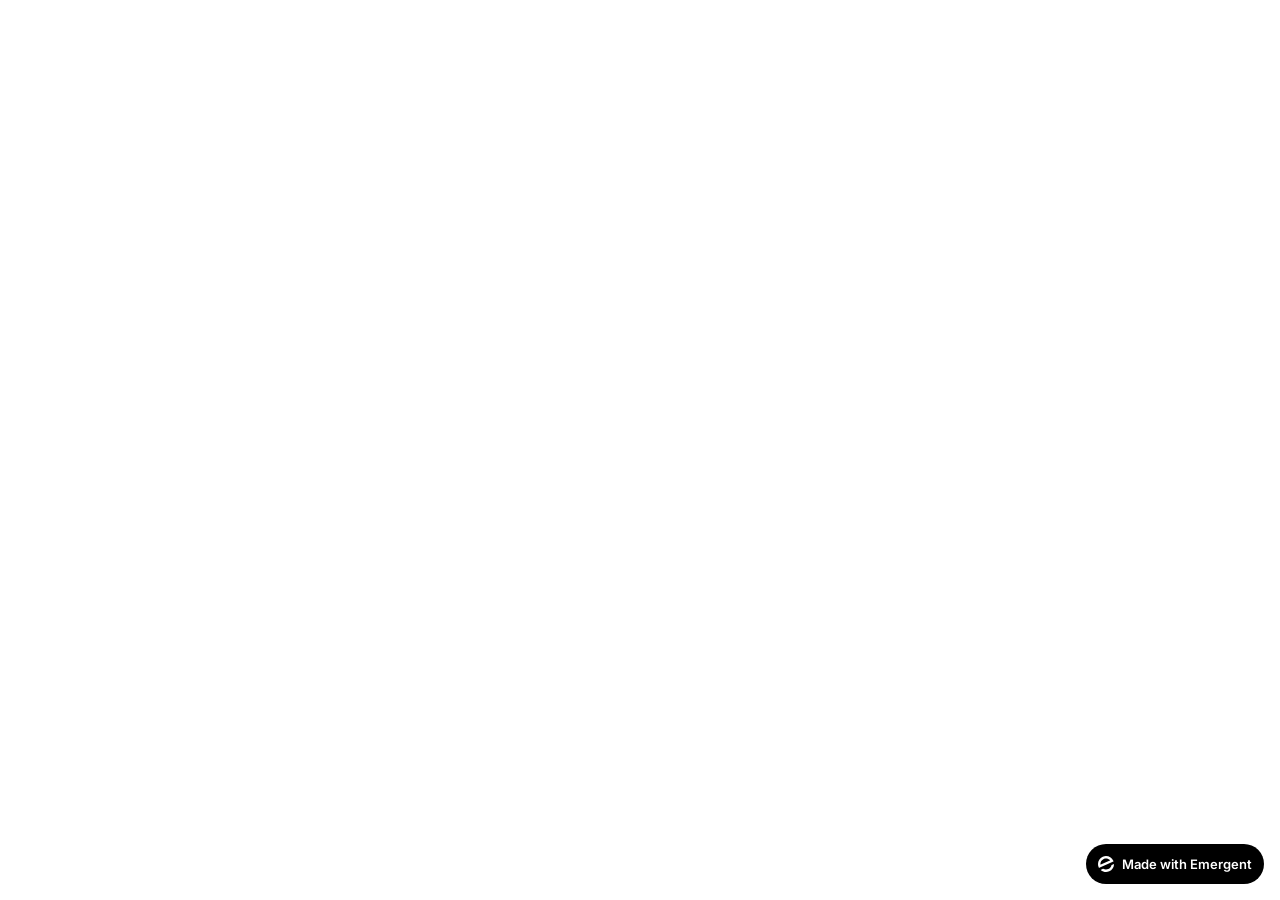
<file: frontend/public/index.html>
<!doctype html>
<html lang="en">
    <head>
        <meta charset="utf-8" />
        <meta name="viewport" content="width=device-width, initial-scale=1" />
        <meta name="theme-color" content="#1e293b" />

        <!-- ==================== SEO PRIMARY META ==================== -->
        <title>Electricista en Connecticut | Tech Masters Solutions – Reparaciones, Diseño Web y Soporte Técnico</title>
        <meta name="description" content="Electricista en Connecticut. Tech Masters Solutions ofrece reparaciones eléctricas, instalaciones, diseño web y soporte técnico con servicio el mismo día. Llama al 203-317-0884." />
        <meta name="keywords" content="electricista Connecticut, electricista en español Connecticut, reparaciones eléctricas CT, same day electrical service Connecticut, electricista cerca de mí, diseño web Connecticut, soporte técnico Connecticut, instalaciones eléctricas, electricista residencial, electricista comercial, Tech Masters Solutions" />
        <meta name="author" content="Tech Masters Solutions" />
        <meta name="robots" content="index, follow, max-snippet:-1, max-image-preview:large, max-video-preview:-1" />
        <meta name="googlebot" content="index, follow" />
        <meta name="language" content="Spanish" />
        <meta name="geo.region" content="US-CT" />
        <meta name="geo.placename" content="Connecticut" />
        <meta name="ICBM" content="41.6032, -73.0877" />
        <link rel="canonical" href="https://techmasterssolutions.com/" />

        <!-- ==================== OPEN GRAPH (Facebook, WhatsApp, LinkedIn) ==================== -->
        <meta property="og:type" content="website" />
        <meta property="og:site_name" content="Tech Masters Solutions" />
        <meta property="og:locale" content="es_US" />
        <meta property="og:url" content="https://techmasterssolutions.com/" />
        <meta property="og:title" content="Electricista en Connecticut | Tech Masters Solutions" />
        <meta property="og:description" content="Servicio eléctrico el mismo día, diseño web y soporte técnico profesional en Connecticut. Más de 100 clientes satisfechos. Llama al 203-317-0884." />
        <meta property="og:image" content="https://customer-assets.emergentagent.com/job_tech-ct/artifacts/kb39h20u_CBF7BE98-F684-4CEA-A7F1-FC756A304A54.png" />
        <meta property="og:image:width" content="1200" />
        <meta property="og:image:height" content="630" />
        <meta property="og:image:alt" content="Tech Masters Solutions - Electricista en Connecticut" />

        <!-- ==================== TWITTER CARDS ==================== -->
        <meta name="twitter:card" content="summary_large_image" />
        <meta name="twitter:title" content="Electricista en Connecticut | Tech Masters Solutions" />
        <meta name="twitter:description" content="Servicio eléctrico el mismo día, diseño web y soporte técnico profesional en Connecticut. ☎ 203-317-0884" />
        <meta name="twitter:image" content="https://customer-assets.emergentagent.com/job_tech-ct/artifacts/kb39h20u_CBF7BE98-F684-4CEA-A7F1-FC756A304A54.png" />

        <!-- ==================== FAVICON ==================== -->
        <link rel="icon" type="image/png" href="https://customer-assets.emergentagent.com/job_tech-ct/artifacts/vym73eja_6B480388-2114-489F-BA49-0495B1020E34.jpeg" />
        <link rel="apple-touch-icon" href="https://customer-assets.emergentagent.com/job_tech-ct/artifacts/vym73eja_6B480388-2114-489F-BA49-0495B1020E34.jpeg" />

        <!-- ==================== JSON-LD: LocalBusiness / Electrician ==================== -->
        <script type="application/ld+json">
        {
          "@context": "https://schema.org",
          "@type": "Electrician",
          "@id": "https://techmasterssolutions.com/#business",
          "name": "Tech Masters Solutions",
          "description": "Servicios profesionales de electricidad, diseño web y soporte técnico en Connecticut. Reparaciones, instalaciones y atención el mismo día.",
          "url": "https://techmasterssolutions.com/",
          "logo": "https://customer-assets.emergentagent.com/job_tech-ct/artifacts/vym73eja_6B480388-2114-489F-BA49-0495B1020E34.jpeg",
          "image": "https://customer-assets.emergentagent.com/job_tech-ct/artifacts/kb39h20u_CBF7BE98-F684-4CEA-A7F1-FC756A304A54.png",
          "telephone": "+1-203-317-0884",
          "email": "stechmasters@gmail.com",
          "priceRange": "$$",
          "paymentAccepted": "Cash, Zelle, Venmo, Cash App",
          "address": {
            "@type": "PostalAddress",
            "addressLocality": "Connecticut",
            "addressRegion": "CT",
            "addressCountry": "US"
          },
          "geo": { "@type": "GeoCoordinates", "latitude": 41.6032, "longitude": -73.0877 },
          "areaServed": [
            { "@type": "State", "name": "Connecticut" },
            { "@type": "City", "name": "Hartford" },
            { "@type": "City", "name": "New Haven" },
            { "@type": "City", "name": "Bridgeport" }
          ],
          "openingHoursSpecification": [{
            "@type": "OpeningHoursSpecification",
            "dayOfWeek": ["Monday", "Tuesday", "Wednesday", "Thursday", "Friday", "Saturday"],
            "opens": "08:00", "closes": "20:00"
          }],
          "sameAs": [
            "https://www.facebook.com/share/18Vaxyzn4y/?mibextid=wwXIfr",
            "https://www.instagram.com/stech_masters",
            "https://youtube.com/@techmasterssolutions",
            "https://www.tiktok.com/@stech_masters",
            "https://g.page/r/Cf38h7Od99BsEBM"
          ],
          "aggregateRating": { "@type": "AggregateRating", "ratingValue": "5.0", "reviewCount": "20", "bestRating": "5" }
        }
        </script>

        <link rel="preconnect" href="https://fonts.googleapis.com" />
        <link rel="preconnect" href="https://fonts.gstatic.com" crossorigin />
        <link href="https://fonts.googleapis.com/css2?family=Inter:wght@600&display=swap" rel="stylesheet" />
        <script>window.addEventListener("error",function(e){if(e.error instanceof DOMException&&e.error.name==="DataCloneError"&&e.message&&e.message.includes("PerformanceServerTiming")){e.stopImmediatePropagation();e.preventDefault()}},true);</script>
        <script src="https://assets.emergent.sh/scripts/emergent-main.js"></script>
    </head>
    <body>
        <noscript>You need to enable JavaScript to run this app.</noscript>
        <div id="root"></div>
        <!--
      This HTML file is a template.
      If you open it directly in the browser, you will see an empty page.

      You can add webfonts, meta tags, or analytics to this file.
      The build step will place the bundled scripts into the <body> tag.

      To begin the development, run `npm start` or `yarn start`.
      To create a production bundle, use `npm run build` or `yarn build`.
    -->
        <a
            id="emergent-badge"
            target="_blank"
            href="https://app.emergent.sh/?utm_source=emergent-badge"
            style="
                display: inline-flex !important;
                box-sizing: border-box;
                width: 178px;
                height: 40px;
                padding: 8px 12px 8px 12px;
                align-items: center !important;
                gap: 8px;
                border-radius: 50px !important;
                background: #000 !important;
                position: fixed !important;
                bottom: 16px;
                right: 16px;
                text-decoration: none;
                font-family: -apple-system, BlinkMacSystemFont,
                    &quot;Segoe UI&quot;, Roboto, Oxygen, Ubuntu, Cantarell,
                    &quot;Open Sans&quot;, &quot;Helvetica Neue&quot;,
                    sans-serif !important;
                font-size: 12px !important;
                z-index: 9999 !important;
            "
        >
            <svg xmlns="http://www.w3.org/2000/svg" width="16" height="16" viewBox="0 0 16 16" fill="none">
                <path d="M15.5702 8.13142C15.7729 8.0412 16.0007 8.18878 15.9892 8.4103C15.8374 11.3192 14.0965 14.0405 11.2531 15.3065C8.40964 16.5725 5.2224 16.0453 2.95912 14.2117C2.78676 14.072 2.82955 13.804 3.03219 13.7137L4.95677 12.8568C5.04866 12.8159 5.15446 12.823 5.24204 12.8725C6.73377 13.7153 8.59176 13.8649 10.2772 13.1145C11.9626 12.3641 13.0947 10.8833 13.4665 9.21075C13.4883 9.11256 13.5539 9.02918 13.6457 8.98827L15.5702 8.13142Z" fill="white"/>
                <path fill-rule="evenodd" clip-rule="evenodd" d="M15.3066 4.74698L15.5067 5.19653C15.5759 5.35178 15.5061 5.53366 15.3508 5.60278L1.29992 11.8586C1.14467 11.9278 0.962794 11.8579 0.893675 11.7027L0.701732 11.2716L0.693457 11.2531C-1.10317 7.21778 0.711626 2.49007 4.74692 0.693443C8.78221 -1.10318 13.51 0.711693 15.3066 4.74698ZM2.82356 8.55367C2.63552 8.63739 2.41991 8.51617 2.40853 8.31065C2.28373 6.05724 3.53858 3.85787 5.72286 2.88536C7.90715 1.91286 10.3813 2.45199 11.9724 4.05256C12.1175 4.19854 12.0633 4.43988 11.8753 4.5236L2.82356 8.55367Z" fill="white"/>
            </svg>
            <p
                style="
                    color: #FFF !important;
                    font-family: 'Inter', sans-serif !important;
                    font-size: 13px !important;
                    font-style: normal !important;
                    font-weight: 600 !important;
                    line-height: 20px !important;
                    margin: 0 !important;
                    white-space: nowrap !important;
                "
            >
                Made with Emergent
            </p>
        </a>
        <script>
            !(function (t, e) {
                var o, n, p, r;
                e.__SV ||
                    ((window.posthog = e),
                    (e._i = []),
                    (e.init = function (i, s, a) {
                        function g(t, e) {
                            var o = e.split(".");
                            2 == o.length && ((t = t[o[0]]), (e = o[1])),
                                (t[e] = function () {
                                    t.push(
                                        [e].concat(
                                            Array.prototype.slice.call(
                                                arguments,
                                                0,
                                            ),
                                        ),
                                    );
                                });
                        }
                        ((p = t.createElement("script")).type =
                            "text/javascript"),
                            (p.crossOrigin = "anonymous"),
                            (p.async = !0),
                            (p.src =
                                s.api_host.replace(
                                    ".i.posthog.com",
                                    "-assets.i.posthog.com",
                                ) + "/static/array.js"),
                            (r =
                                t.getElementsByTagName(
                                    "script",
                                )[0]).parentNode.insertBefore(p, r);
                        var u = e;
                        for (
                            void 0 !== a ? (u = e[a] = []) : (a = "posthog"),
                                u.people = u.people || [],
                                u.toString = function (t) {
                                    var e = "posthog";
                                    return (
                                        "posthog" !== a && (e += "." + a),
                                        t || (e += " (stub)"),
                                        e
                                    );
                                },
                                u.people.toString = function () {
                                    return u.toString(1) + ".people (stub)";
                                },
                                o =
                                    "init me ws ys ps bs capture je Di ks register register_once register_for_session unregister unregister_for_session Ps getFeatureFlag getFeatureFlagPayload isFeatureEnabled reloadFeatureFlags updateEarlyAccessFeatureEnrollment getEarlyAccessFeatures on onFeatureFlags onSurveysLoaded onSessionId getSurveys getActiveMatchingSurveys renderSurvey canRenderSurvey canRenderSurveyAsync identify setPersonProperties group resetGroups setPersonPropertiesForFlags resetPersonPropertiesForFlags setGroupPropertiesForFlags resetGroupPropertiesForFlags reset get_distinct_id getGroups get_session_id get_session_replay_url alias set_config startSessionRecording stopSessionRecording sessionRecordingStarted captureException loadToolbar get_property getSessionProperty Es $s createPersonProfile Is opt_in_capturing opt_out_capturing has_opted_in_capturing has_opted_out_capturing clear_opt_in_out_capturing Ss debug xs getPageViewId captureTraceFeedback captureTraceMetric".split(
                                        " ",
                                    ),
                                n = 0;
                            n < o.length;
                            n++
                        )
                            g(u, o[n]);
                        e._i.push([i, s, a]);
                    }),
                    (e.__SV = 1));
            })(document, window.posthog || []);
            posthog.init("phc_xAvL2Iq4tFmANRE7kzbKwaSqp1HJjN7x48s3vr0CMjs", {
                api_host: "https://us.i.posthog.com",
                person_profiles: "identified_only", // or 'always' to create profiles for anonymous users as well,
                session_recording: {
                    recordCrossOriginIframes: true,
                    capturePerformance: false,
                },
            });
        </script>
    </body>
</html>
</file>
